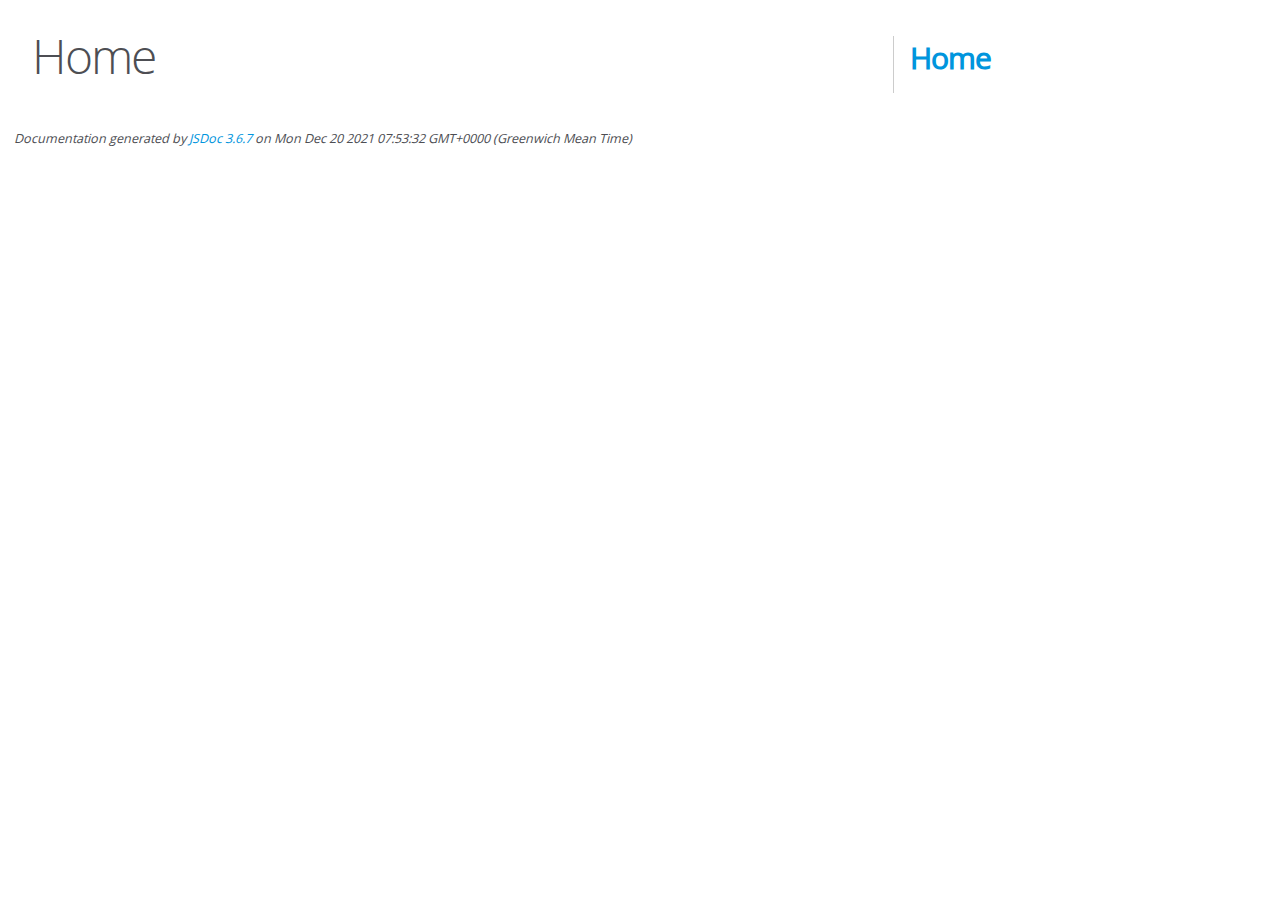
<file: out/index.html>
<!DOCTYPE html>
<html lang="en">
<head>
    <meta charset="utf-8">
    <title>JSDoc: Home</title>

    <script src="scripts/prettify/prettify.js"> </script>
    <script src="scripts/prettify/lang-css.js"> </script>
    <!--[if lt IE 9]>
      <script src="//html5shiv.googlecode.com/svn/trunk/html5.js"></script>
    <![endif]-->
    <link type="text/css" rel="stylesheet" href="styles/prettify-tomorrow.css">
    <link type="text/css" rel="stylesheet" href="styles/jsdoc-default.css">
</head>

<body>

<div id="main">

    <h1 class="page-title">Home</h1>

    



    


    <h3> </h3>










    









</div>

<nav>
    <h2><a href="index.html">Home</a></h2>
</nav>

<br class="clear">

<footer>
    Documentation generated by <a href="https://github.com/jsdoc/jsdoc">JSDoc 3.6.7</a> on Mon Dec 20 2021 07:53:32 GMT+0000 (Greenwich Mean Time)
</footer>

<script> prettyPrint(); </script>
<script src="scripts/linenumber.js"> </script>
</body>
</html>
</file>
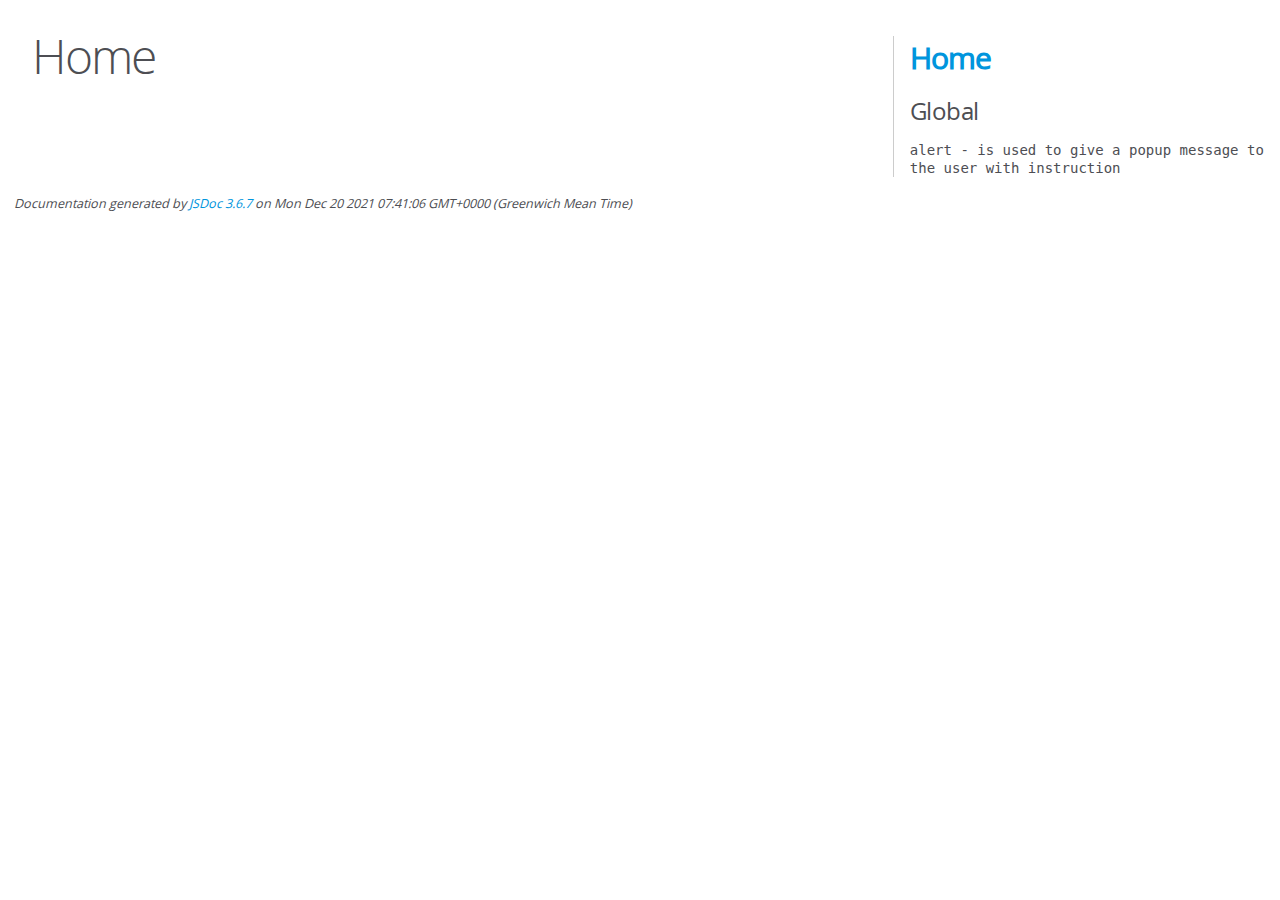
<file: pgold_summative/carousel/out/index.html>
<!DOCTYPE html>
<html lang="en">
<head>
    <meta charset="utf-8">
    <title>JSDoc: Home</title>

    <script src="scripts/prettify/prettify.js"> </script>
    <script src="scripts/prettify/lang-css.js"> </script>
    <!--[if lt IE 9]>
      <script src="//html5shiv.googlecode.com/svn/trunk/html5.js"></script>
    <![endif]-->
    <link type="text/css" rel="stylesheet" href="styles/prettify-tomorrow.css">
    <link type="text/css" rel="stylesheet" href="styles/jsdoc-default.css">
</head>

<body>

<div id="main">

    <h1 class="page-title">Home</h1>

    



    


    <h3> </h3>










    









</div>

<nav>
    <h2><a href="index.html">Home</a></h2><h3>Global</h3><ul><li><a href="global.html#alert-isusedtogiveapopupmessagetotheuserwithinstruction">alert - is used to give a popup message to the user with instruction</a></li></ul>
</nav>

<br class="clear">

<footer>
    Documentation generated by <a href="https://github.com/jsdoc/jsdoc">JSDoc 3.6.7</a> on Mon Dec 20 2021 07:41:06 GMT+0000 (Greenwich Mean Time)
</footer>

<script> prettyPrint(); </script>
<script src="scripts/linenumber.js"> </script>
</body>
</html>
</file>
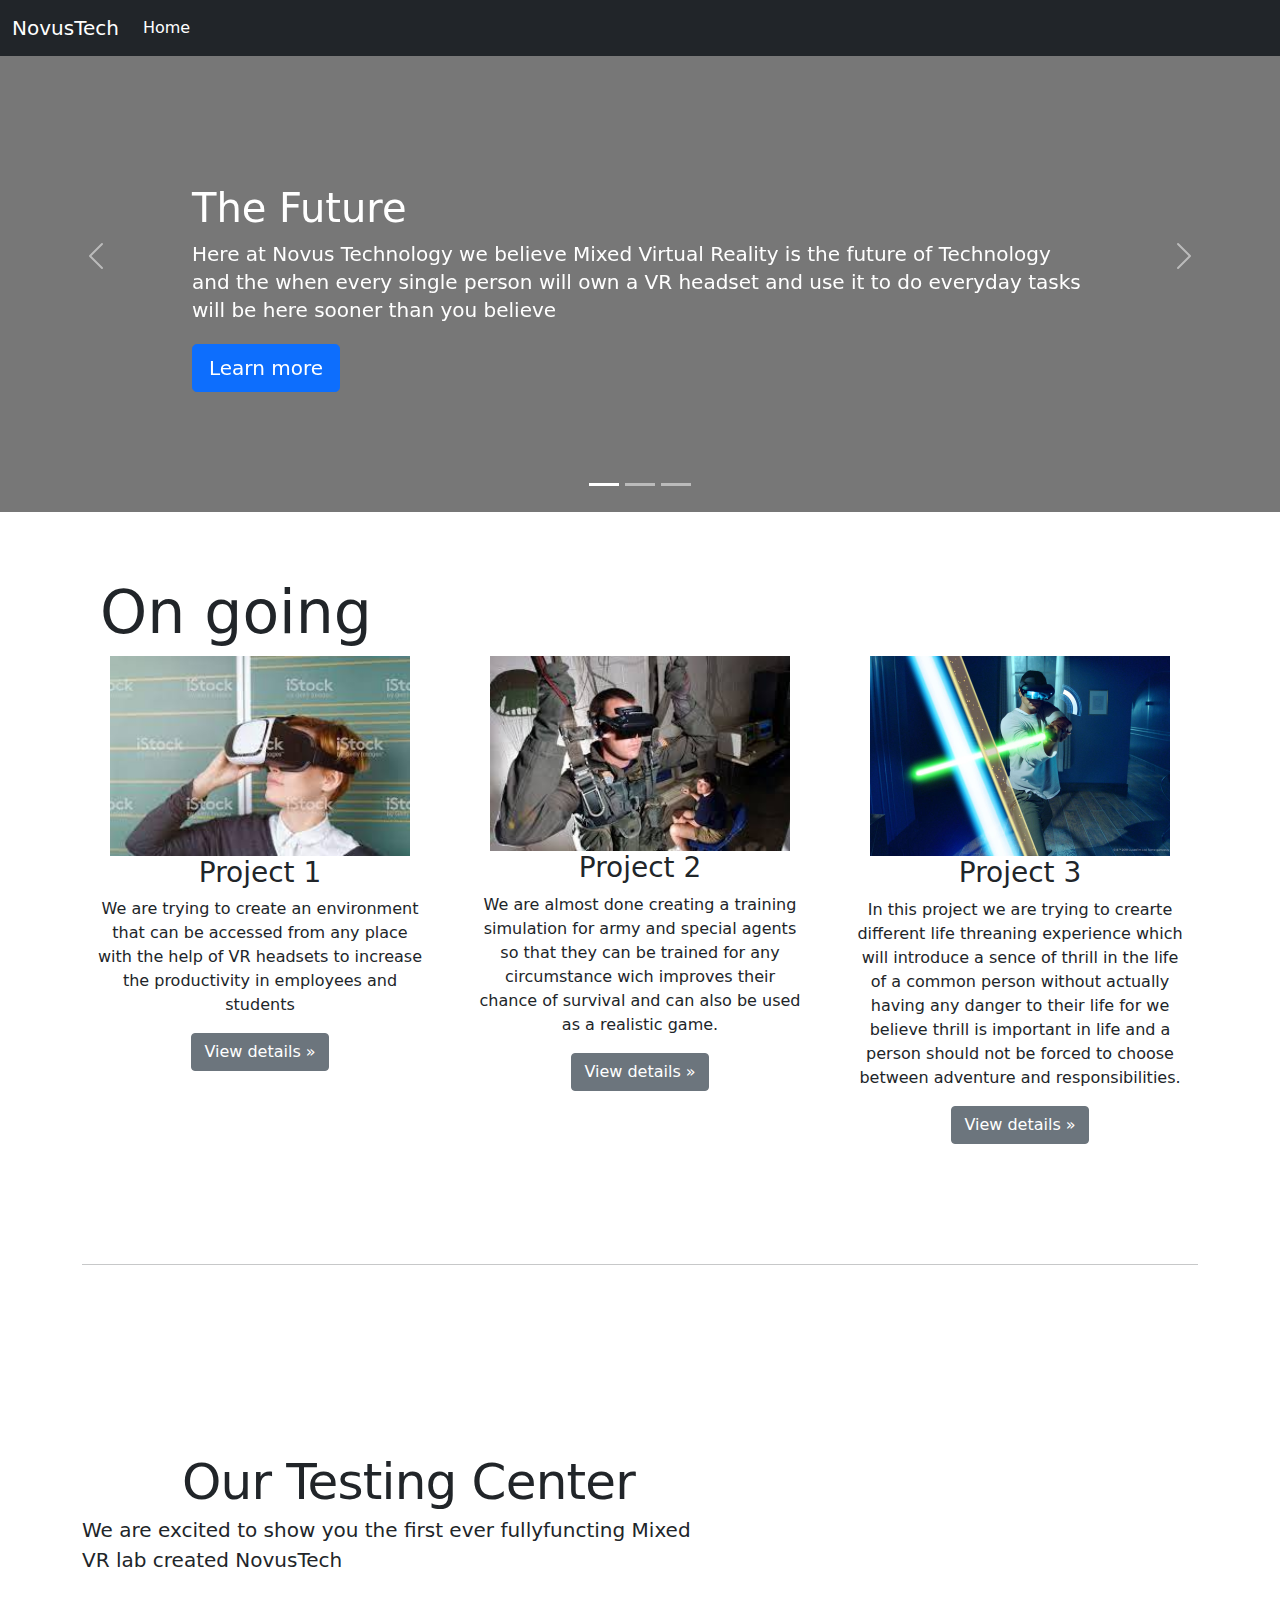
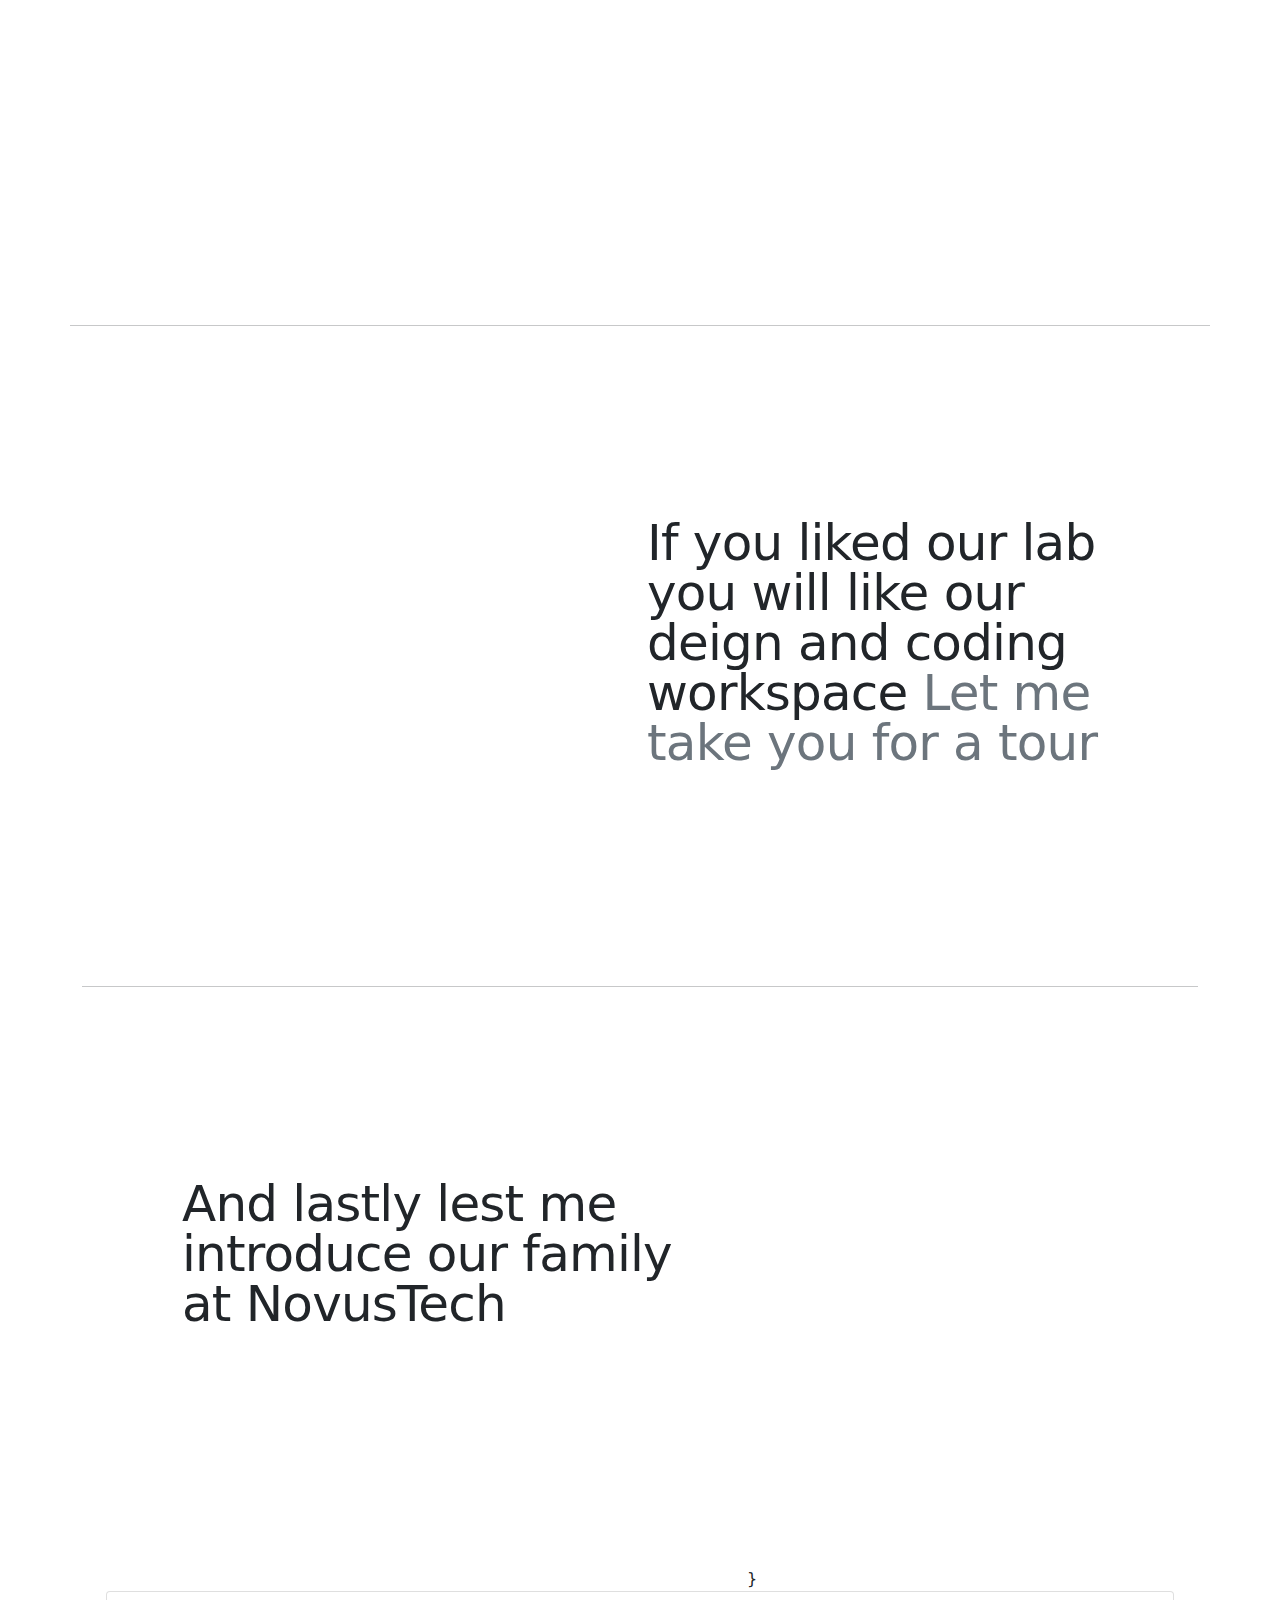
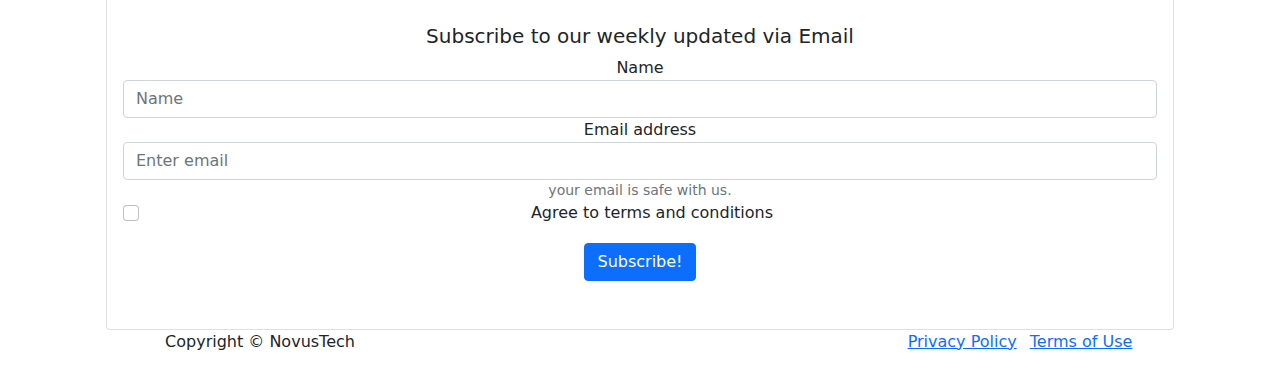
<file: pgold_summative/carousel/index_my.html>
<html lang="en">
  <head>
    <meta charset="utf-8">
    <meta name="viewport" content="width=device-width, initial-scale=1">
    <meta name="description" content="">
    <meta name="author" content="Mark Otto, Jacob Thornton, and Bootstrap contributors">
    <meta name="generator" content="Hugo 0.88.1">
    <title>NovusTech</title>

    <link rel="canonical" href="https://getbootstrap.com/docs/5.1/examples/carousel/">

    <script src="index_my_java.js"></script>
    <script src="../assets/dist/js/bootstrap.bundle.min.js"></script>

<!-- Bootstrap core CSS --> 
<link href="../assets/dist/css/bootstrap.min.css" rel="stylesheet">
    <!-- Custom styles for this template -->
    <link href="carousel.css" rel="stylesheet">
  </head>
  <body id="body">
    
<header>
  <nav class="navbar navbar-expand-md navbar-dark fixed-top bg-dark">
    <div class="container-fluid">
      <a class="navbar-brand" href="#">NovusTech</a>
      <button class="navbar-toggler" type="button" data-bs-toggle="collapse" data-bs-target="#navbarCollapse" aria-controls="navbarCollapse" aria-expanded="false" aria-label="Toggle navigation">
        <span class="navbar-toggler-icon"></span>
      </button>
      <div class="collapse navbar-collapse" id="navbarCollapse">
        <ul class="navbar-nav me-auto mb-2 mb-md-0">
          <li class="nav-item">
            <a class="nav-link active" aria-current="page" href="#">Home</a>
          </li>
        </ul>
      </div>
    </div>
  </nav>
</header>

<main>

  <div id="myCarousel" class="carousel slide" data-bs-ride="carousel">
    <div class="carousel-indicators">
      <button type="button" data-bs-target="#myCarousel" data-bs-slide-to="0" class="active" aria-current="true" aria-label="Slide 1"></button>
      <button type="button" data-bs-target="#myCarousel" data-bs-slide-to="1" aria-label="Slide 2"></button>
      <button type="button" data-bs-target="#myCarousel" data-bs-slide-to="2" aria-label="Slide 3"></button>
    </div>
    <div class="carousel-inner">
      <div class="carousel-item active">
        <svg class="bd-placeholder-img" width="100%" height="100%" xmlns="http://www.w3.org/2000/svg" aria-hidden="true" preserveAspectRatio="xMidYMid slice" focusable="false"><rect width="100%" height="100%" fill="#777"/></svg>

        <div class="container">
          <div class="carousel-caption text-start">
            <h1> The Future</h1>
            <p> Here at Novus Technology we believe Mixed Virtual Reality is the future of Technology and the when every single person will own a VR headset and use it to do everyday tasks will be here sooner than you believe   </p>
            <p><a class="btn btn-lg btn-primary" href="extra.html">Learn more</a></p>
          </div>
        </div>
      </div>
      <div class="carousel-item">
        <svg class="bd-placeholder-img" width="100%" height="100%" xmlns="http://www.w3.org/2000/svg" aria-hidden="true" preserveAspectRatio="xMidYMid slice" focusable="false"><rect width="100%" height="100%" fill="#777"/></svg>

        <div class="container">
          <div class="carousel-caption">
            <h1>Evolution of Technology</h1>
            <p>We believe Humans were put on earth to create and innovate and our forefathers have done a great job and now it is our turn to work towards advanment of Technology</p>
            <p><a class="btn btn-lg btn-primary" href="extra.html">Learn more</a></p>
          </div>
        </div>
      </div>
      <div class="carousel-item">
        <svg class="bd-placeholder-img" width="100%" height="100%" xmlns="http://www.w3.org/2000/svg" aria-hidden="true" preserveAspectRatio="xMidYMid slice" focusable="false"><rect width="100%" height="100%" fill="#777"/></svg>

        <div class="container">
          <div class="carousel-caption text-end">
            <h1>Our long way</h1>
            <p>We have come a long way from being a non funded startup for three years to being one of the leading experts in Mixed Virtual Reality.</p>
            <p><a class="btn btn-lg btn-primary" href="extra.html">Learn more</a></p>
          </div>
        </div>
      </div>
    </div>
    <button class="carousel-control-prev" type="button" data-bs-target="#myCarousel" data-bs-slide="prev">
      <span class="carousel-control-prev-icon" aria-hidden="true"></span>
      <span class="visually-hidden">Previous</span>
    </button>
    <button class="carousel-control-next" type="button" data-bs-target="#myCarousel" data-bs-slide="next">
      <span class="carousel-control-next-icon" aria-hidden="true"></span>
      <span class="visually-hidden">Next</span>
    </button>
  </div>
  <h2 style="padding-left: 100px;font-size:60px;">On going</h2>

  <!-- Marketing messaging and featurettes
  ================================================== -->
  <!-- Wrap the rest of the page in another container to center all the content. -->

  <div class="container marketing">

    <!-- Three columns of text below the carousel -->
    <div class="row">
      <div class="col-lg-4">
        <img src="studentVR.jfif" width="300px">
       


        <h3>Project 1</h3>
        <p>We are trying to create an environment that can be accessed from any place with the help of VR headsets to increase the productivity in employees and students</p>
        <p><a class="btn btn-secondary" href="extra.html">View details &raquo;</a></p>
      </div><!-- /.col-lg-4 -->
      <div class="col-lg-4">
        
        <img src="armyVR.jfif" width="300px">

        <h3>Project 2</h3>
        <p>We are almost done creating a training simulation for army and special agents so that they can be trained for any circumstance wich improves their chance of survival and can also be used as a realistic game.</p>
        <p><a class="btn btn-secondary" href="extra.html">View details &raquo;</a></p>
      </div><!-- /.col-lg-4 -->
      <div class="col-lg-4">
        <img src="p3.jpg" width="300px">
        <h3>Project 3</h3>
        <p>In this project we are trying to crearte different life threaning experience which will introduce a sence of thrill in the life of a common person without actually having any danger to their life for we believe thrill is important in life and a person should not be forced to choose between adventure and responsibilities. </p>
        <p><a class="btn btn-secondary" href="extra.html">View details &raquo;</a></p>
      </div><!-- /.col-lg-4 -->
    </div><!-- /.row -->


    <!-- START THE FEATURETTES -->

    <hr class="featurette-divider">

    <div class="row featurette">
      <div class="col-md-7">
        <h2 class="featurette-heading">Our Testing Center </h2>
        <p class="lead">We are excited to show you the first ever fullyfuncting Mixed VR lab created NovusTech</p>
      </div>
      <div class="col-md-5">
      <!--<div class="embed-responsive embed-responsive-16by9 myvideo">
        <iframe src="https://www.youtube.com/embed/YOA0D0i5-fA" title="YouTube video player" frameborder="0" allow="accelerometer; autoplay; clipboard-write; encrypted-media; gyroscope; picture-in-picture" allowfullscreen width="450" height="500"></iframe>
      </div>
      <img src="armyVR.jfif"  width="500" height="500">-->
      <div class="col-md-5 order-md-1">
        <div class="embed-responsive embed-responsive-16by9 myvideo">
          <iframe width="500" height="500"
          src="https://www.youtube.com/embed/NOk_M1Ib5F0?autoplay=1&mute=1" allow="autoplay;"></iframe>
        </div>  
      </div>
    </div>

    <hr class="featurette-divider">

    <div class="row featurette">
      <div class="col-md-7 order-md-2">
        <h2 class="featurette-heading">If you liked our lab you will like our deign and coding workspace <span class="text-muted">Let me take you for a tour</span></h2>
      </div>
      <div class="col-md-5 order-md-1">
        <iframe width="500" height="500"
          src="https://www.youtube.com/embed/8evDJtPFTp0?autoplay=1&mute=1" allow="autoplay;"></iframe>  
      </div>
       </div> 
         </div>

    <hr class="featurette-divider">

    <div class="row featurette">
      <div class="col-md-7">
        <h2 class="featurette-heading">And lastly lest me introduce our family at NovusTech 
      </div>
      <div class="col-md-5">
        <iframe width="500" height="500"
          src="https://www.youtube.com/embed/J06ieyZ9H4E?autoplay=1&mute=1" allow="autoplay;"></iframe> 


}  
      </div>
      <div id="subscribe" class="container-fluid d-flex align-items-center customsubscribe">
    <div class="container d-flex justify-content-center align-content-center">
      <div class="card text-center" style="width:1000pt">
        <div class="card-body">
          <h5 class="card-title mt-3">Subscribe to our weekly updated via Email</h5>
          <form name="form.myForm"  onsubmit="return validateForm()" method="post" required>
            <div class="form-group ">
              <label for="exampleInputName1" >Name</label>
              <input type="text" class="form-control" id="exampleInputName1" placeholder="Name" name="name.fname">
            </div>
            <div class="form-group">
              <label for="exampleInputEmail1" >Email address</label>
              <input type="email" class="form-control" id="exampleInputEmail1" aria-describedby="emailHelp" placeholder="Enter email" name="email.femail">
              <small id="emailHelp" class="form-text text-muted">your email is safe with us.</small>
            </div>
            <div class="form-check pb-3">
              <input type="checkbox" class="form-check-input" id="exampleCheck1" name="">
              <label class="form-check-label " for="exampleCheck1">Agree to terms and conditions</label>
            </div>
            
            <button type="submit" class="btn btn-primary mb-3"  >Subscribe!</button>
          </form>
        </div>
      </div>
    </div>

    <hr class="featurette-divider">

    <!-- /END THE FEATURETTES -->

  </div><!-- /.container -->


  <!-- FOOTER -->
  
  <footer class="myfooter">
    <div class="row text-center">
      <div class="col-md-4 box">
        <span class="copyright quick-links">Copyright &copy; NovusTech </span>
      </div>
      <div class="col-md-4 box">
        <ul class="list-inline social-buttons">
          <li class="list-inline-item">
            <a href="#">
              <i class="bi bi-twitter"></i>
          </a>
          </li>
          <li class="list-inline-item" >
            <a href="#">
              <i class="bi bi-facebook"></i>
          </a>
          </li>
          <li class="list-inline-item">
            <a href="#">
              <i class="bi bi-linkedin"></i>
          </a>
          </li>
        </ul>
      </div>
      <div class="col-md-4 box">
        <ul class="list-inline quick-links">
          <li class="list-inline-item">
            <a  href="extra.html" ">Privacy Policy</a>
          </li>
          <li class="list-inline-item">
            <a  href="extra.html">Terms of Use</a>
          </li>
        </ul>
      </div>
    </div>
  </div>
  </footer>
</main>

  </body>
</html>
</file>
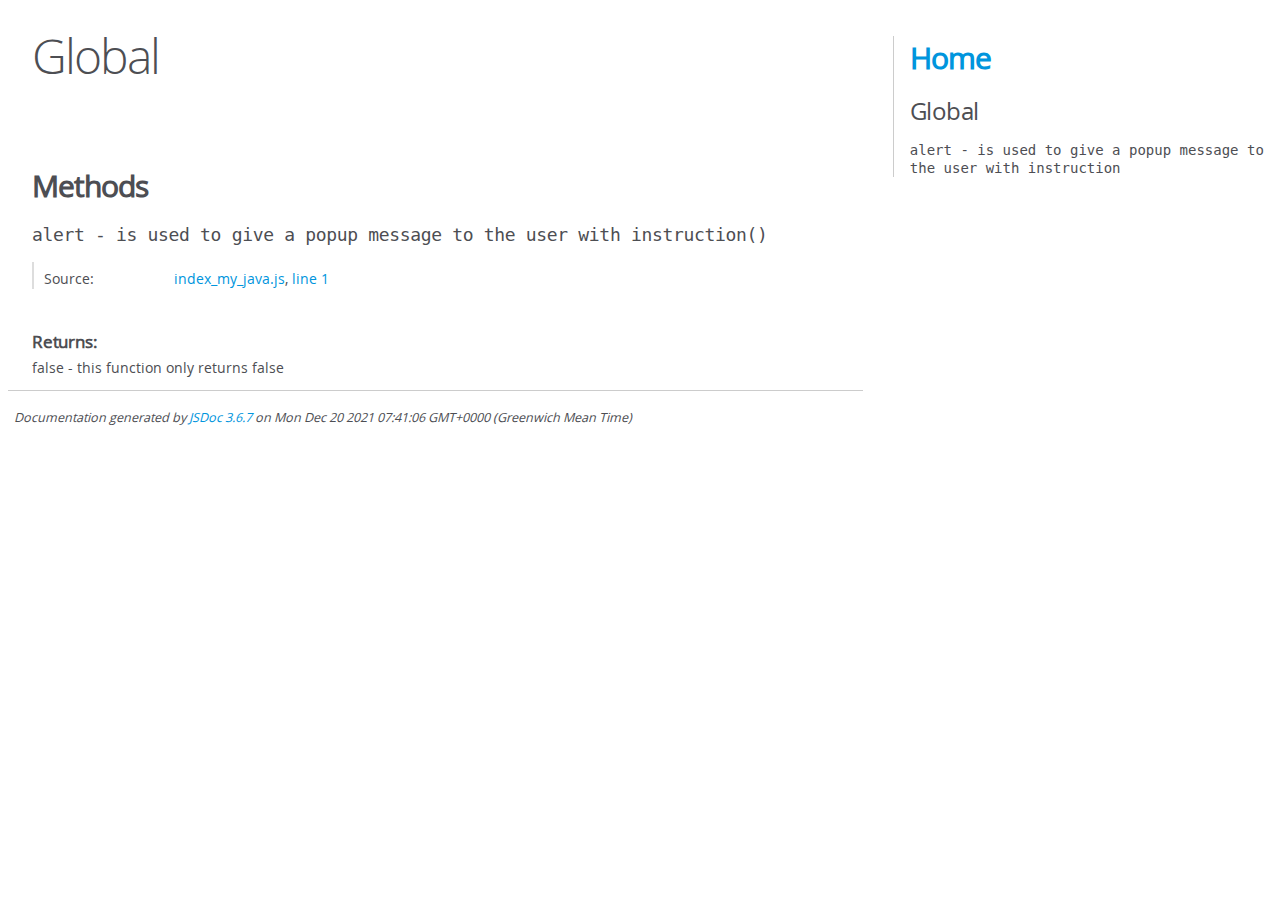
<file: pgold_summative/carousel/out/global.html>
<!DOCTYPE html>
<html lang="en">
<head>
    <meta charset="utf-8">
    <title>JSDoc: Global</title>

    <script src="scripts/prettify/prettify.js"> </script>
    <script src="scripts/prettify/lang-css.js"> </script>
    <!--[if lt IE 9]>
      <script src="//html5shiv.googlecode.com/svn/trunk/html5.js"></script>
    <![endif]-->
    <link type="text/css" rel="stylesheet" href="styles/prettify-tomorrow.css">
    <link type="text/css" rel="stylesheet" href="styles/jsdoc-default.css">
</head>

<body>

<div id="main">

    <h1 class="page-title">Global</h1>

    




<section>

<header>
    
        <h2></h2>
        
    
</header>

<article>
    <div class="container-overview">
    
        

        


<dl class="details">

    

    

    

    

    

    

    

    

    

    

    

    

    

    

    

    
</dl>


        
    
    </div>

    

    

    

    

    

    

    

    
        <h3 class="subsection-title">Methods</h3>

        
            

    

    
    <h4 class="name" id="alert-isusedtogiveapopupmessagetotheuserwithinstruction"><span class="type-signature"></span>alert - is used to give a popup message to the user with instruction<span class="signature">()</span><span class="type-signature"></span></h4>
    

    















<dl class="details">

    

    

    

    

    

    

    

    

    

    

    

    

    
    <dt class="tag-source">Source:</dt>
    <dd class="tag-source"><ul class="dummy"><li>
        <a href="index_my_java.js.html">index_my_java.js</a>, <a href="index_my_java.js.html#line1">line 1</a>
    </li></ul></dd>
    

    

    

    
</dl>















<h5>Returns:</h5>

        
<div class="param-desc">
    false - this function only returns false
</div>



    





        
    

    

    
</article>

</section>




</div>

<nav>
    <h2><a href="index.html">Home</a></h2><h3>Global</h3><ul><li><a href="global.html#alert-isusedtogiveapopupmessagetotheuserwithinstruction">alert - is used to give a popup message to the user with instruction</a></li></ul>
</nav>

<br class="clear">

<footer>
    Documentation generated by <a href="https://github.com/jsdoc/jsdoc">JSDoc 3.6.7</a> on Mon Dec 20 2021 07:41:06 GMT+0000 (Greenwich Mean Time)
</footer>

<script> prettyPrint(); </script>
<script src="scripts/linenumber.js"> </script>
</body>
</html>
</file>
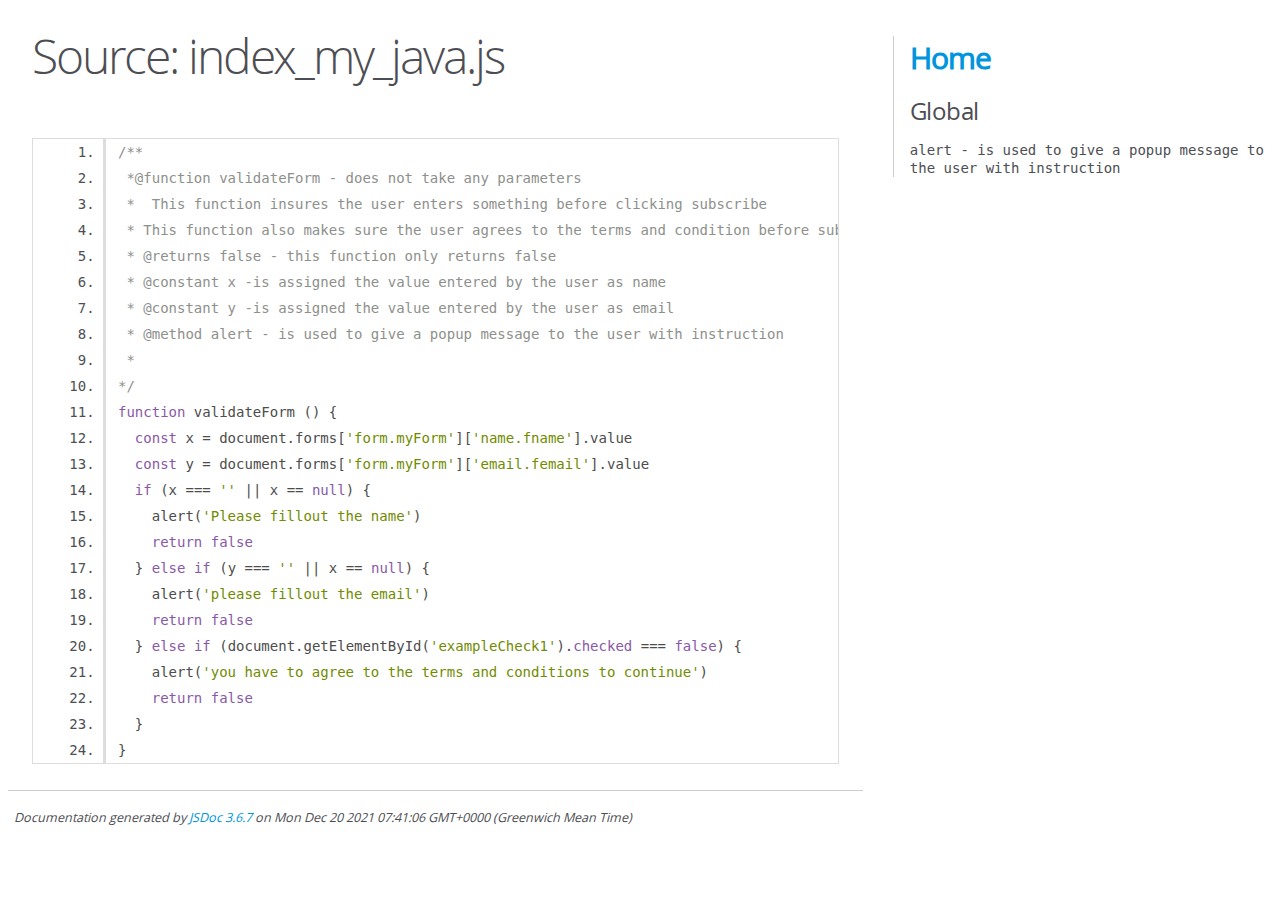
<file: pgold_summative/carousel/out/index_my_java.js.html>
<!DOCTYPE html>
<html lang="en">
<head>
    <meta charset="utf-8">
    <title>JSDoc: Source: index_my_java.js</title>

    <script src="scripts/prettify/prettify.js"> </script>
    <script src="scripts/prettify/lang-css.js"> </script>
    <!--[if lt IE 9]>
      <script src="//html5shiv.googlecode.com/svn/trunk/html5.js"></script>
    <![endif]-->
    <link type="text/css" rel="stylesheet" href="styles/prettify-tomorrow.css">
    <link type="text/css" rel="stylesheet" href="styles/jsdoc-default.css">
</head>

<body>

<div id="main">

    <h1 class="page-title">Source: index_my_java.js</h1>

    



    
    <section>
        <article>
            <pre class="prettyprint source linenums"><code>/** 
 *@function validateForm - does not take any parameters
 *  This function insures the user enters something before clicking subscribe
 * This function also makes sure the user agrees to the terms and condition before subscribing
 * @returns false - this function only returns false
 * @constant x -is assigned the value entered by the user as name
 * @constant y -is assigned the value entered by the user as email
 * @method alert - is used to give a popup message to the user with instruction 
 * 
*/
function validateForm () {
  const x = document.forms['form.myForm']['name.fname'].value
  const y = document.forms['form.myForm']['email.femail'].value
  if (x === '' || x == null) {
    alert('Please fillout the name')
    return false
  } else if (y === '' || x == null) {
    alert('please fillout the email')
    return false
  } else if (document.getElementById('exampleCheck1').checked === false) {
    alert('you have to agree to the terms and conditions to continue')
    return false
  }
}
</code></pre>
        </article>
    </section>




</div>

<nav>
    <h2><a href="index.html">Home</a></h2><h3>Global</h3><ul><li><a href="global.html#alert-isusedtogiveapopupmessagetotheuserwithinstruction">alert - is used to give a popup message to the user with instruction</a></li></ul>
</nav>

<br class="clear">

<footer>
    Documentation generated by <a href="https://github.com/jsdoc/jsdoc">JSDoc 3.6.7</a> on Mon Dec 20 2021 07:41:06 GMT+0000 (Greenwich Mean Time)
</footer>

<script> prettyPrint(); </script>
<script src="scripts/linenumber.js"> </script>
</body>
</html>
</file>
<file: out/styles/prettify-tomorrow.css>
/* Tomorrow Theme */
/* Original theme - https://github.com/chriskempson/tomorrow-theme */
/* Pretty printing styles. Used with prettify.js. */
/* SPAN elements with the classes below are added by prettyprint. */
/* plain text */
.pln {
  color: #4d4d4c; }

@media screen {
  /* string content */
  .str {
    color: #718c00; }

  /* a keyword */
  .kwd {
    color: #8959a8; }

  /* a comment */
  .com {
    color: #8e908c; }

  /* a type name */
  .typ {
    color: #4271ae; }

  /* a literal value */
  .lit {
    color: #f5871f; }

  /* punctuation */
  .pun {
    color: #4d4d4c; }

  /* lisp open bracket */
  .opn {
    color: #4d4d4c; }

  /* lisp close bracket */
  .clo {
    color: #4d4d4c; }

  /* a markup tag name */
  .tag {
    color: #c82829; }

  /* a markup attribute name */
  .atn {
    color: #f5871f; }

  /* a markup attribute value */
  .atv {
    color: #3e999f; }

  /* a declaration */
  .dec {
    color: #f5871f; }

  /* a variable name */
  .var {
    color: #c82829; }

  /* a function name */
  .fun {
    color: #4271ae; } }
/* Use higher contrast and text-weight for printable form. */
@media print, projection {
  .str {
    color: #060; }

  .kwd {
    color: #006;
    font-weight: bold; }

  .com {
    color: #600;
    font-style: italic; }

  .typ {
    color: #404;
    font-weight: bold; }

  .lit {
    color: #044; }

  .pun, .opn, .clo {
    color: #440; }

  .tag {
    color: #006;
    font-weight: bold; }

  .atn {
    color: #404; }

  .atv {
    color: #060; } }
/* Style */
/*
pre.prettyprint {
  background: white;
  font-family: Consolas, Monaco, 'Andale Mono', monospace;
  font-size: 12px;
  line-height: 1.5;
  border: 1px solid #ccc;
  padding: 10px; }
*/

/* Specify class=linenums on a pre to get line numbering */
ol.linenums {
  margin-top: 0;
  margin-bottom: 0; }

/* IE indents via margin-left */
li.L0,
li.L1,
li.L2,
li.L3,
li.L4,
li.L5,
li.L6,
li.L7,
li.L8,
li.L9 {
  /* */ }

/* Alternate shading for lines */
li.L1,
li.L3,
li.L5,
li.L7,
li.L9 {
  /* */ }
</file>
<file: out/styles/jsdoc-default.css>
@font-face {
    font-family: 'Open Sans';
    font-weight: normal;
    font-style: normal;
    src: url('../fonts/OpenSans-Regular-webfont.eot');
    src:
        local('Open Sans'),
        local('OpenSans'),
        url('../fonts/OpenSans-Regular-webfont.eot?#iefix') format('embedded-opentype'),
        url('../fonts/OpenSans-Regular-webfont.woff') format('woff'),
        url('../fonts/OpenSans-Regular-webfont.svg#open_sansregular') format('svg');
}

@font-face {
    font-family: 'Open Sans Light';
    font-weight: normal;
    font-style: normal;
    src: url('../fonts/OpenSans-Light-webfont.eot');
    src:
        local('Open Sans Light'),
        local('OpenSans Light'),
        url('../fonts/OpenSans-Light-webfont.eot?#iefix') format('embedded-opentype'),
        url('../fonts/OpenSans-Light-webfont.woff') format('woff'),
        url('../fonts/OpenSans-Light-webfont.svg#open_sanslight') format('svg');
}

html
{
    overflow: auto;
    background-color: #fff;
    font-size: 14px;
}

body
{
    font-family: 'Open Sans', sans-serif;
    line-height: 1.5;
    color: #4d4e53;
    background-color: white;
}

a, a:visited, a:active {
    color: #0095dd;
    text-decoration: none;
}

a:hover {
    text-decoration: underline;
}

header
{
    display: block;
    padding: 0px 4px;
}

tt, code, kbd, samp {
    font-family: Consolas, Monaco, 'Andale Mono', monospace;
}

.class-description {
    font-size: 130%;
    line-height: 140%;
    margin-bottom: 1em;
    margin-top: 1em;
}

.class-description:empty {
    margin: 0;
}

#main {
    float: left;
    width: 70%;
}

article dl {
    margin-bottom: 40px;
}

article img {
  max-width: 100%;
}

section
{
    display: block;
    background-color: #fff;
    padding: 12px 24px;
    border-bottom: 1px solid #ccc;
    margin-right: 30px;
}

.variation {
    display: none;
}

.signature-attributes {
    font-size: 60%;
    color: #aaa;
    font-style: italic;
    font-weight: lighter;
}

nav
{
    display: block;
    float: right;
    margin-top: 28px;
    width: 30%;
    box-sizing: border-box;
    border-left: 1px solid #ccc;
    padding-left: 16px;
}

nav ul {
    font-family: 'Lucida Grande', 'Lucida Sans Unicode', arial, sans-serif;
    font-size: 100%;
    line-height: 17px;
    padding: 0;
    margin: 0;
    list-style-type: none;
}

nav ul a, nav ul a:visited, nav ul a:active {
    font-family: Consolas, Monaco, 'Andale Mono', monospace;
    line-height: 18px;
    color: #4D4E53;
}

nav h3 {
    margin-top: 12px;
}

nav li {
    margin-top: 6px;
}

footer {
    display: block;
    padding: 6px;
    margin-top: 12px;
    font-style: italic;
    font-size: 90%;
}

h1, h2, h3, h4 {
    font-weight: 200;
    margin: 0;
}

h1
{
    font-family: 'Open Sans Light', sans-serif;
    font-size: 48px;
    letter-spacing: -2px;
    margin: 12px 24px 20px;
}

h2, h3.subsection-title
{
    font-size: 30px;
    font-weight: 700;
    letter-spacing: -1px;
    margin-bottom: 12px;
}

h3
{
    font-size: 24px;
    letter-spacing: -0.5px;
    margin-bottom: 12px;
}

h4
{
    font-size: 18px;
    letter-spacing: -0.33px;
    margin-bottom: 12px;
    color: #4d4e53;
}

h5, .container-overview .subsection-title
{
    font-size: 120%;
    font-weight: bold;
    letter-spacing: -0.01em;
    margin: 8px 0 3px 0;
}

h6
{
    font-size: 100%;
    letter-spacing: -0.01em;
    margin: 6px 0 3px 0;
    font-style: italic;
}

table
{
    border-spacing: 0;
    border: 0;
    border-collapse: collapse;
}

td, th
{
    border: 1px solid #ddd;
    margin: 0px;
    text-align: left;
    vertical-align: top;
    padding: 4px 6px;
    display: table-cell;
}

thead tr
{
    background-color: #ddd;
    font-weight: bold;
}

th { border-right: 1px solid #aaa; }
tr > th:last-child { border-right: 1px solid #ddd; }

.ancestors, .attribs { color: #999; }
.ancestors a, .attribs a
{
    color: #999 !important;
    text-decoration: none;
}

.clear
{
    clear: both;
}

.important
{
    font-weight: bold;
    color: #950B02;
}

.yes-def {
    text-indent: -1000px;
}

.type-signature {
    color: #aaa;
}

.name, .signature {
    font-family: Consolas, Monaco, 'Andale Mono', monospace;
}

.details { margin-top: 14px; border-left: 2px solid #DDD; }
.details dt { width: 120px; float: left; padding-left: 10px;  padding-top: 6px; }
.details dd { margin-left: 70px; }
.details ul { margin: 0; }
.details ul { list-style-type: none; }
.details li { margin-left: 30px; padding-top: 6px; }
.details pre.prettyprint { margin: 0 }
.details .object-value { padding-top: 0; }

.description {
    margin-bottom: 1em;
    margin-top: 1em;
}

.code-caption
{
    font-style: italic;
    font-size: 107%;
    margin: 0;
}

.source
{
    border: 1px solid #ddd;
    width: 80%;
    overflow: auto;
}

.prettyprint.source {
    width: inherit;
}

.source code
{
    font-size: 100%;
    line-height: 18px;
    display: block;
    padding: 4px 12px;
    margin: 0;
    background-color: #fff;
    color: #4D4E53;
}

.prettyprint code span.line
{
  display: inline-block;
}

.prettyprint.linenums
{
  padding-left: 70px;
  -webkit-user-select: none;
  -moz-user-select: none;
  -ms-user-select: none;
  user-select: none;
}

.prettyprint.linenums ol
{
  padding-left: 0;
}

.prettyprint.linenums li
{
  border-left: 3px #ddd solid;
}

.prettyprint.linenums li.selected,
.prettyprint.linenums li.selected *
{
  background-color: lightyellow;
}

.prettyprint.linenums li *
{
  -webkit-user-select: text;
  -moz-user-select: text;
  -ms-user-select: text;
  user-select: text;
}

.params .name, .props .name, .name code {
    color: #4D4E53;
    font-family: Consolas, Monaco, 'Andale Mono', monospace;
    font-size: 100%;
}

.params td.description > p:first-child,
.props td.description > p:first-child
{
    margin-top: 0;
    padding-top: 0;
}

.params td.description > p:last-child,
.props td.description > p:last-child
{
    margin-bottom: 0;
    padding-bottom: 0;
}

.disabled {
    color: #454545;
}
</file>
<file: pgold_summative/carousel/out/styles/prettify-tomorrow.css>
/* Tomorrow Theme */
/* Original theme - https://github.com/chriskempson/tomorrow-theme */
/* Pretty printing styles. Used with prettify.js. */
/* SPAN elements with the classes below are added by prettyprint. */
/* plain text */
.pln {
  color: #4d4d4c; }

@media screen {
  /* string content */
  .str {
    color: #718c00; }

  /* a keyword */
  .kwd {
    color: #8959a8; }

  /* a comment */
  .com {
    color: #8e908c; }

  /* a type name */
  .typ {
    color: #4271ae; }

  /* a literal value */
  .lit {
    color: #f5871f; }

  /* punctuation */
  .pun {
    color: #4d4d4c; }

  /* lisp open bracket */
  .opn {
    color: #4d4d4c; }

  /* lisp close bracket */
  .clo {
    color: #4d4d4c; }

  /* a markup tag name */
  .tag {
    color: #c82829; }

  /* a markup attribute name */
  .atn {
    color: #f5871f; }

  /* a markup attribute value */
  .atv {
    color: #3e999f; }

  /* a declaration */
  .dec {
    color: #f5871f; }

  /* a variable name */
  .var {
    color: #c82829; }

  /* a function name */
  .fun {
    color: #4271ae; } }
/* Use higher contrast and text-weight for printable form. */
@media print, projection {
  .str {
    color: #060; }

  .kwd {
    color: #006;
    font-weight: bold; }

  .com {
    color: #600;
    font-style: italic; }

  .typ {
    color: #404;
    font-weight: bold; }

  .lit {
    color: #044; }

  .pun, .opn, .clo {
    color: #440; }

  .tag {
    color: #006;
    font-weight: bold; }

  .atn {
    color: #404; }

  .atv {
    color: #060; } }
/* Style */
/*
pre.prettyprint {
  background: white;
  font-family: Consolas, Monaco, 'Andale Mono', monospace;
  font-size: 12px;
  line-height: 1.5;
  border: 1px solid #ccc;
  padding: 10px; }
*/

/* Specify class=linenums on a pre to get line numbering */
ol.linenums {
  margin-top: 0;
  margin-bottom: 0; }

/* IE indents via margin-left */
li.L0,
li.L1,
li.L2,
li.L3,
li.L4,
li.L5,
li.L6,
li.L7,
li.L8,
li.L9 {
  /* */ }

/* Alternate shading for lines */
li.L1,
li.L3,
li.L5,
li.L7,
li.L9 {
  /* */ }
</file>
<file: pgold_summative/carousel/out/styles/jsdoc-default.css>
@font-face {
    font-family: 'Open Sans';
    font-weight: normal;
    font-style: normal;
    src: url('../fonts/OpenSans-Regular-webfont.eot');
    src:
        local('Open Sans'),
        local('OpenSans'),
        url('../fonts/OpenSans-Regular-webfont.eot?#iefix') format('embedded-opentype'),
        url('../fonts/OpenSans-Regular-webfont.woff') format('woff'),
        url('../fonts/OpenSans-Regular-webfont.svg#open_sansregular') format('svg');
}

@font-face {
    font-family: 'Open Sans Light';
    font-weight: normal;
    font-style: normal;
    src: url('../fonts/OpenSans-Light-webfont.eot');
    src:
        local('Open Sans Light'),
        local('OpenSans Light'),
        url('../fonts/OpenSans-Light-webfont.eot?#iefix') format('embedded-opentype'),
        url('../fonts/OpenSans-Light-webfont.woff') format('woff'),
        url('../fonts/OpenSans-Light-webfont.svg#open_sanslight') format('svg');
}

html
{
    overflow: auto;
    background-color: #fff;
    font-size: 14px;
}

body
{
    font-family: 'Open Sans', sans-serif;
    line-height: 1.5;
    color: #4d4e53;
    background-color: white;
}

a, a:visited, a:active {
    color: #0095dd;
    text-decoration: none;
}

a:hover {
    text-decoration: underline;
}

header
{
    display: block;
    padding: 0px 4px;
}

tt, code, kbd, samp {
    font-family: Consolas, Monaco, 'Andale Mono', monospace;
}

.class-description {
    font-size: 130%;
    line-height: 140%;
    margin-bottom: 1em;
    margin-top: 1em;
}

.class-description:empty {
    margin: 0;
}

#main {
    float: left;
    width: 70%;
}

article dl {
    margin-bottom: 40px;
}

article img {
  max-width: 100%;
}

section
{
    display: block;
    background-color: #fff;
    padding: 12px 24px;
    border-bottom: 1px solid #ccc;
    margin-right: 30px;
}

.variation {
    display: none;
}

.signature-attributes {
    font-size: 60%;
    color: #aaa;
    font-style: italic;
    font-weight: lighter;
}

nav
{
    display: block;
    float: right;
    margin-top: 28px;
    width: 30%;
    box-sizing: border-box;
    border-left: 1px solid #ccc;
    padding-left: 16px;
}

nav ul {
    font-family: 'Lucida Grande', 'Lucida Sans Unicode', arial, sans-serif;
    font-size: 100%;
    line-height: 17px;
    padding: 0;
    margin: 0;
    list-style-type: none;
}

nav ul a, nav ul a:visited, nav ul a:active {
    font-family: Consolas, Monaco, 'Andale Mono', monospace;
    line-height: 18px;
    color: #4D4E53;
}

nav h3 {
    margin-top: 12px;
}

nav li {
    margin-top: 6px;
}

footer {
    display: block;
    padding: 6px;
    margin-top: 12px;
    font-style: italic;
    font-size: 90%;
}

h1, h2, h3, h4 {
    font-weight: 200;
    margin: 0;
}

h1
{
    font-family: 'Open Sans Light', sans-serif;
    font-size: 48px;
    letter-spacing: -2px;
    margin: 12px 24px 20px;
}

h2, h3.subsection-title
{
    font-size: 30px;
    font-weight: 700;
    letter-spacing: -1px;
    margin-bottom: 12px;
}

h3
{
    font-size: 24px;
    letter-spacing: -0.5px;
    margin-bottom: 12px;
}

h4
{
    font-size: 18px;
    letter-spacing: -0.33px;
    margin-bottom: 12px;
    color: #4d4e53;
}

h5, .container-overview .subsection-title
{
    font-size: 120%;
    font-weight: bold;
    letter-spacing: -0.01em;
    margin: 8px 0 3px 0;
}

h6
{
    font-size: 100%;
    letter-spacing: -0.01em;
    margin: 6px 0 3px 0;
    font-style: italic;
}

table
{
    border-spacing: 0;
    border: 0;
    border-collapse: collapse;
}

td, th
{
    border: 1px solid #ddd;
    margin: 0px;
    text-align: left;
    vertical-align: top;
    padding: 4px 6px;
    display: table-cell;
}

thead tr
{
    background-color: #ddd;
    font-weight: bold;
}

th { border-right: 1px solid #aaa; }
tr > th:last-child { border-right: 1px solid #ddd; }

.ancestors, .attribs { color: #999; }
.ancestors a, .attribs a
{
    color: #999 !important;
    text-decoration: none;
}

.clear
{
    clear: both;
}

.important
{
    font-weight: bold;
    color: #950B02;
}

.yes-def {
    text-indent: -1000px;
}

.type-signature {
    color: #aaa;
}

.name, .signature {
    font-family: Consolas, Monaco, 'Andale Mono', monospace;
}

.details { margin-top: 14px; border-left: 2px solid #DDD; }
.details dt { width: 120px; float: left; padding-left: 10px;  padding-top: 6px; }
.details dd { margin-left: 70px; }
.details ul { margin: 0; }
.details ul { list-style-type: none; }
.details li { margin-left: 30px; padding-top: 6px; }
.details pre.prettyprint { margin: 0 }
.details .object-value { padding-top: 0; }

.description {
    margin-bottom: 1em;
    margin-top: 1em;
}

.code-caption
{
    font-style: italic;
    font-size: 107%;
    margin: 0;
}

.source
{
    border: 1px solid #ddd;
    width: 80%;
    overflow: auto;
}

.prettyprint.source {
    width: inherit;
}

.source code
{
    font-size: 100%;
    line-height: 18px;
    display: block;
    padding: 4px 12px;
    margin: 0;
    background-color: #fff;
    color: #4D4E53;
}

.prettyprint code span.line
{
  display: inline-block;
}

.prettyprint.linenums
{
  padding-left: 70px;
  -webkit-user-select: none;
  -moz-user-select: none;
  -ms-user-select: none;
  user-select: none;
}

.prettyprint.linenums ol
{
  padding-left: 0;
}

.prettyprint.linenums li
{
  border-left: 3px #ddd solid;
}

.prettyprint.linenums li.selected,
.prettyprint.linenums li.selected *
{
  background-color: lightyellow;
}

.prettyprint.linenums li *
{
  -webkit-user-select: text;
  -moz-user-select: text;
  -ms-user-select: text;
  user-select: text;
}

.params .name, .props .name, .name code {
    color: #4D4E53;
    font-family: Consolas, Monaco, 'Andale Mono', monospace;
    font-size: 100%;
}

.params td.description > p:first-child,
.props td.description > p:first-child
{
    margin-top: 0;
    padding-top: 0;
}

.params td.description > p:last-child,
.props td.description > p:last-child
{
    margin-bottom: 0;
    padding-bottom: 0;
}

.disabled {
    color: #454545;
}
</file>
<file: pgold_summative/carousel/carousel.css>
/* GLOBAL STYLES
-------------------------------------------------- */
/* Padding below the footer and lighter body text */

.body {
  padding-top: 3rem;
  padding-bottom: 3rem;
  color:#5a5a5a;
  

}

.bd-placeholder-img {
  font-size: 1.125rem;
  text-anchor: middle;
  -webkit-user-select: none;
  -moz-user-select: none;
  user-select: none;
}

@media (min-width: 768px) {
  .bd-placeholder-img-lg {
    font-size: 3.5rem;
  }
}

/* CUSTOMIZE THE CAROUSEL
-------------------------------------------------- */

/* Carousel base class */
.carousel {
  margin-bottom: 4rem;
  
}
/* Since positioning the image, we need to help out the caption */
.carousel-caption {
  bottom: 5rem;
  z-index: 10;
 
}

/* Declare heights because of positioning of img element */
.carousel-item {
  height: 32rem;
}
.carousel-item > img {
  position: absolute;
  top: 0;
  left: 0;
  min-width: 100%;
  height: 32rem;
}


/* MARKETING CONTENT
-------------------------------------------------- */

/* Center align the text within the three columns below the carousel */
.marketing .col-lg-4 {
  margin-bottom: 1.5rem;
  text-align: center;
}
.marketing h2 {
  font-weight: 400;
}
/* rtl:begin:ignore */
.marketing .col-lg-4 p {
  margin-right: .75rem;
  margin-left: .75rem;
}
/* rtl:end:ignore */


/* Featurettes
------------------------- */

.featurette-divider {
  margin: 5rem 0; /* Space out the Bootstrap <hr> more */
}

/* Thin out the marketing headings */
.featurette-heading {
  font-weight: 300;
  line-height: 1;
  /* rtl:remove */
  letter-spacing: -.05rem;
}


/* RESPONSIVE CSS
-------------------------------------------------- */

@media (min-width: 40em) {
  /* Bump up size of carousel content */
  .carousel-caption p {
    margin-bottom: 1.25rem;
    font-size: 1.25rem;
    line-height: 1.4;
  }

  .featurette-heading {
    font-size: 50px;
    margin-left: 100px;
  }
}

@media (min-width: 62em) {
  .featurette-heading {
    margin-top: 7rem;

  }
}
</file>
